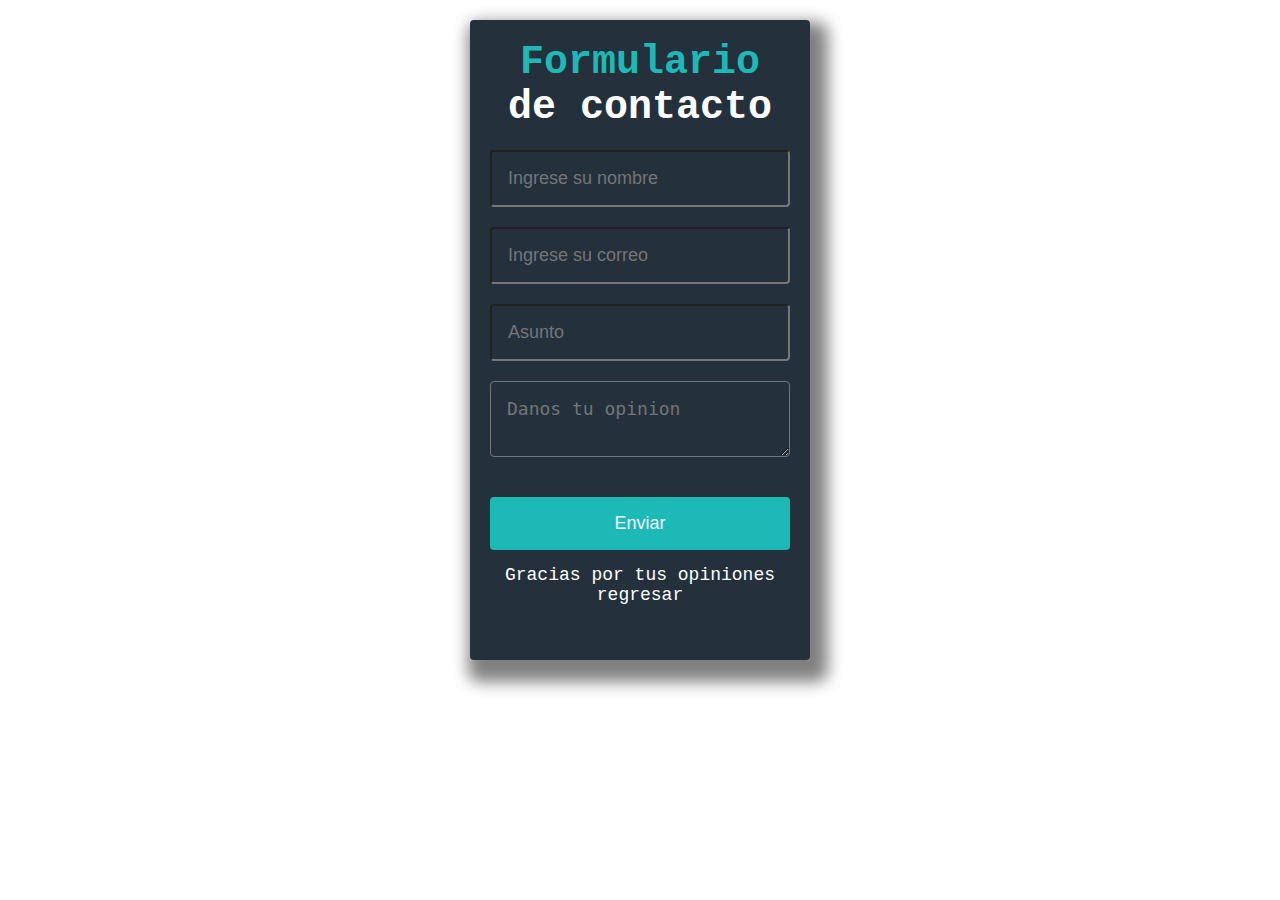
<file: index.html>
<!DOCTYPE html>
<html lang="en">
<head>
  <meta charset="UTF-8">
  <meta http-equiv="X-UA-Compatible" content="IE=edge">
  <meta name="viewport" content="width=device-width, initial-scale=1.0">
  <title>Contactanos</title>
  <link rel="stylesheet" href="style.css">
</head>
<body>
  <form class="form-register" id="contacto" action="https://formsubmit.co/boyeburi@mailgolem.com" method="post">
    <h4><bold>Formulario</bold> de contacto</h4>
    <input class="controls" type="text" name="nombre" id="nombre" placeholder="Ingrese su nombre" required>
    <input class="controls" type="email" name="correo" id="correo" placeholder="Ingrese su correo" required>
    <input class="controls" type="text" name="asunto" id="asunto" placeholder="Asunto" required>
    <textarea class="controls" name="opinion" id="opinion" placeholder="Danos tu opinion" row="4" required></textarea>
    <input class="botton" id="enviar" type="submit" value="Enviar">
    <p>Gracias por tus opiniones <a href="">regresar</a></p>
  </form>
  <!-- <script src="script.js"></script> -->
</body>
</html>
</file>
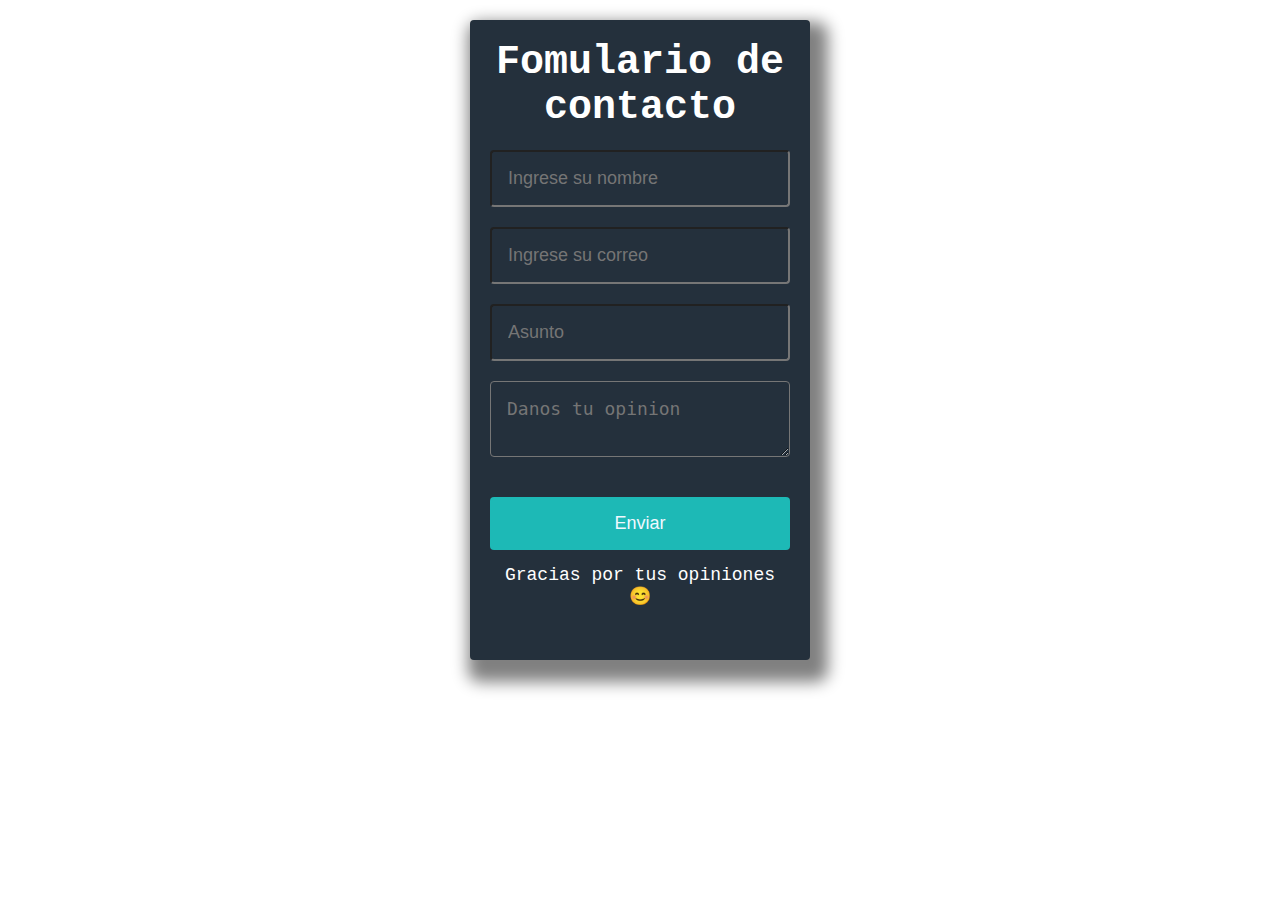
<file: formulario.html>
<!DOCTYPE html>
<html lang="en">
<head>
  <meta charset="UTF-8">
  <meta http-equiv="X-UA-Compatible" content="IE=edge">
  <meta name="viewport" content="width=device-width, initial-scale=1.0">
  <title>Contactanos</title>
  <link rel="stylesheet" href="style.css">
</head>
<body>
  <form class="form-register" id="contacto" action="correo.php" method="POST">
    <h4>Fomulario de contacto</h4>
    <input class="controls" type="text" name="nombre" id="nombre" placeholder="Ingrese su nombre">
    <input class="controls" type="email" name="correo" id="correo" placeholder="Ingrese su correo">
<input class="controls" type="text" name="asunto" id="asunto" placeholder="Asunto">
<textarea class="controls" name="opinion" id="opinion" placeholder="Danos tu opinion" row="4"></textarea>
  <input class="botton" id="enviar" type="submit" value="Enviar">
    <p>Gracias por tus opiniones 😊</p>
  </form>
<!-- <script src="script.js"></script> -->
</body>
</html>
</file>
<file: style.css>
*{
    margin: 0;
    padding: 0;
    box-sizing: border-box;
}

.form-register{
    width: 340px;
    height: 640px;
    background: #24303c;
    padding: 20px;
    margin: auto;
    margin-top: 20px;
    border-radius: 4px;
    color: white;
    font-family: 'Courier New', Courier, monospace;
    box-shadow: 8px 12px 16px 10px gray;
}

.form-register h4{
    font-size: 40px;
    margin-bottom: 20px;
    text-align: center;
}

.form-register bold{
    color: #1db9b6;
}
.controls{
    width: 100%;
    background: #24303c;
    padding: 16px;
    border-radius: 4px;
    margin-bottom: 20px;
    font-size: 18px;
    color: white;
}


.controls:hover{
    border-color: aquamarine;
}

.form-register p{
    height: 30px;
    text-align: center;
    font-size: 18px;
    margin-bottom: 10px;
}

.form-register a{
    color: white;
    text-decoration: none;
}

.form-register a:hover{
    color: aquamarine;
    text-decoration: underline;
}

.form-register .botton{
    width: 100%;
    background-color: #1db9b6;
    border: none;
    border-radius: 4px;
    padding:16px;
    font-size: 18px;
    margin: 15px 0px;
    color: aliceblue;
}
</file>
